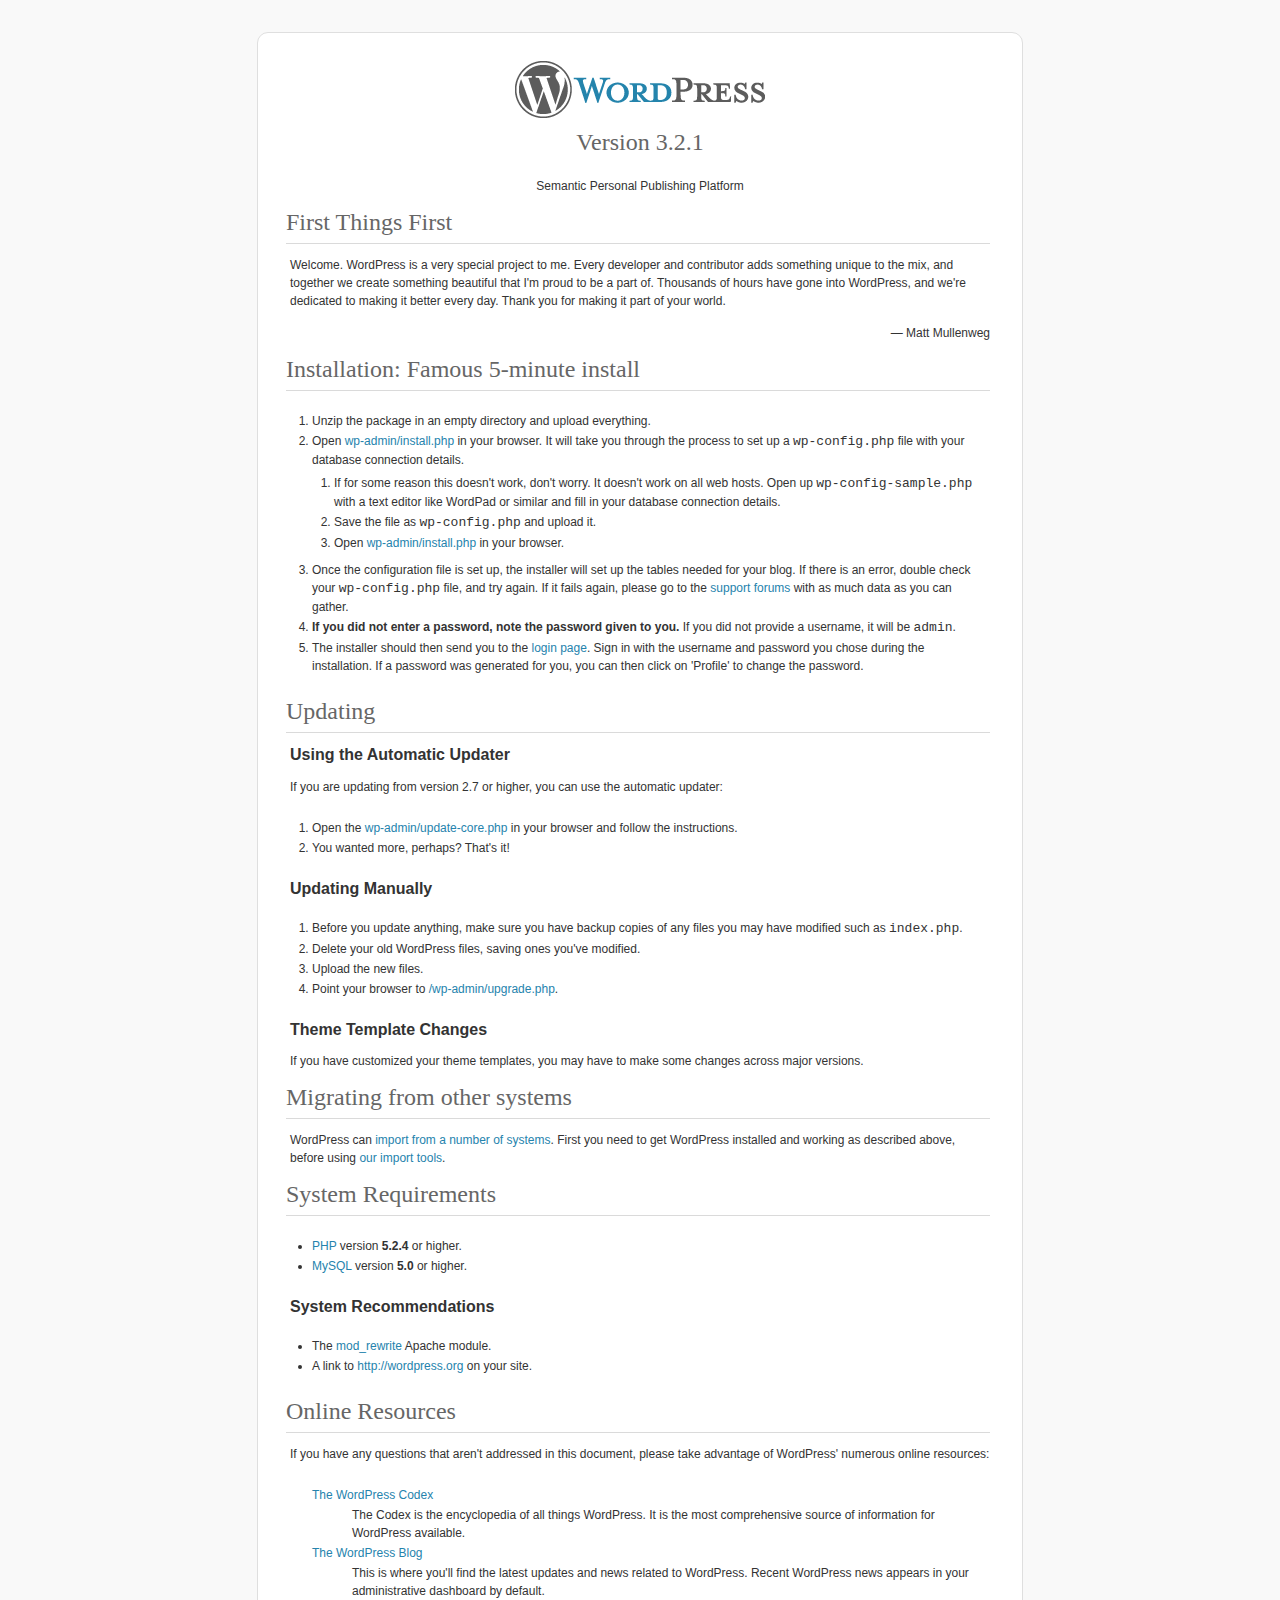
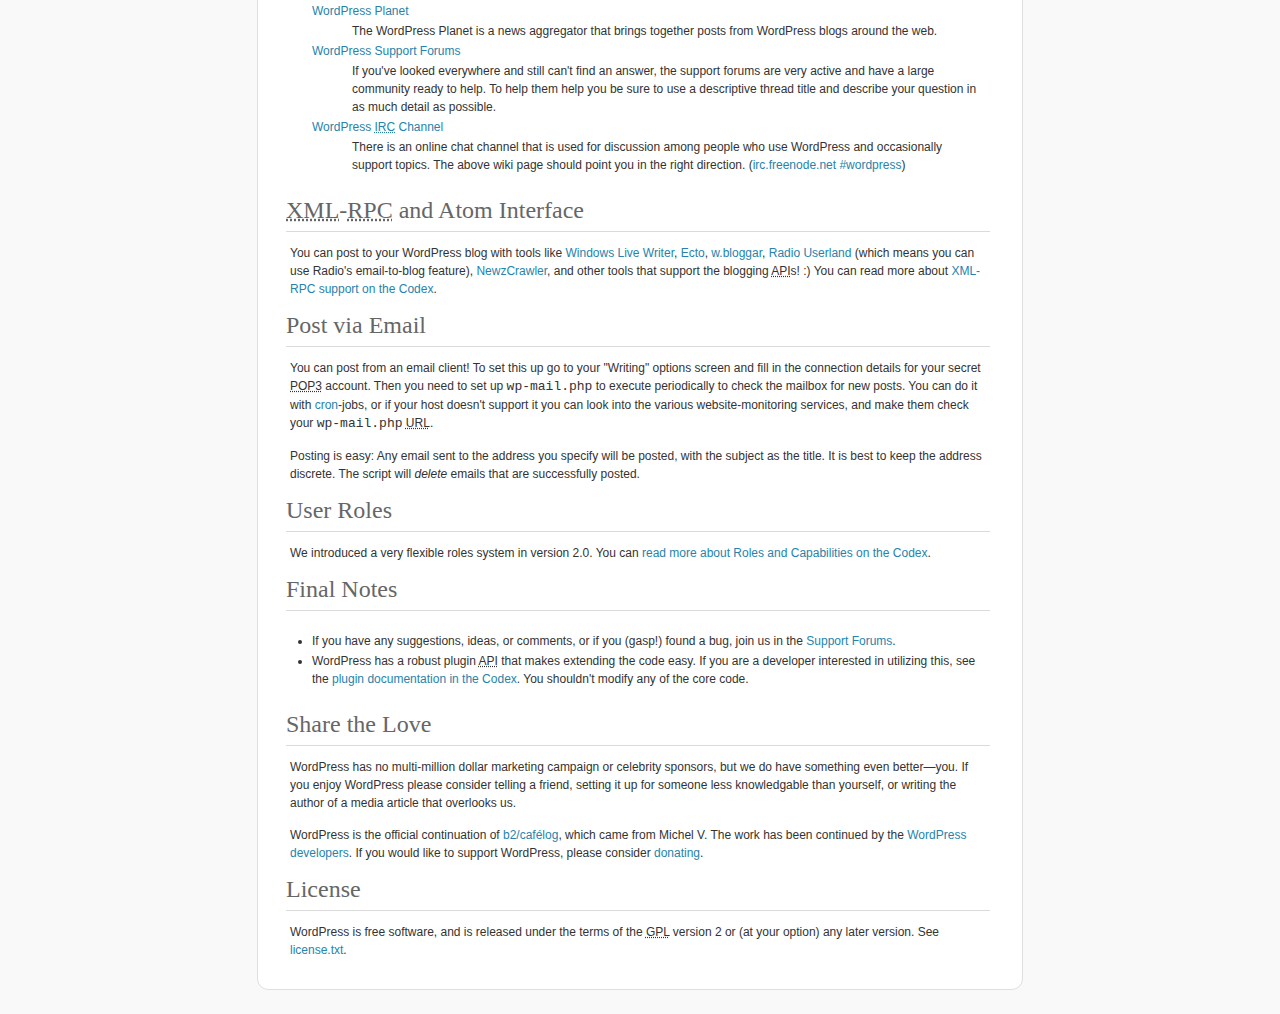
<file: readme.html>
<!DOCTYPE html PUBLIC "-//W3C//DTD XHTML 1.0 Strict//EN" "http://www.w3.org/TR/xhtml1/DTD/xhtml1-strict.dtd">
<html xmlns="http://www.w3.org/1999/xhtml">
<head>
	<meta http-equiv="Content-Type" content="text/html; charset=utf-8" />
	<title>WordPress &#8250; ReadMe</title>
	<link rel="stylesheet" href="wp-admin/css/install.css?ver=20100228" type="text/css" />
</head>
<body>
<h1 id="logo">
	<a href="http://wordpress.org/"><img alt="WordPress" src="wp-admin/images/wordpress-logo.png" width="250" height="68" /></a>
	<br /> Version 3.2.1
</h1>
<p style="text-align: center">Semantic Personal Publishing Platform</p>

<h1>First Things First</h1>
<p>Welcome. WordPress is a very special project to me. Every developer and contributor adds something unique to the mix, and together we create something beautiful that I'm proud to be a part of. Thousands of hours have gone into WordPress, and we're dedicated to making it better every day. Thank you for making it part of your world.</p>
<p style="text-align: right">&#8212; Matt Mullenweg</p>

<h1>Installation: Famous 5-minute install</h1>
<ol>
	<li>Unzip the package in an empty directory and upload everything.</li>
	<li>Open <span class="file"><a href="wp-admin/install.php">wp-admin/install.php</a></span> in your browser. It will take you through the process to set up a <code>wp-config.php</code> file with your database connection details.
		<ol>
			<li>If for some reason this doesn't work, don't worry. It doesn't work on all web hosts. Open up <code>wp-config-sample.php</code> with a text editor like WordPad or similar and fill in your database connection details.</li>
			<li>Save the file as <code>wp-config.php</code> and upload it.</li>
			<li>Open <span class="file"><a href="wp-admin/install.php">wp-admin/install.php</a></span> in your browser.</li>
		</ol>
	</li>
	<li>Once the configuration file is set up, the installer will set up the tables needed for your blog. If there is an error, double check your <code>wp-config.php</code> file, and try again. If it fails again, please go to the <a href="http://wordpress.org/support/" title="WordPress support">support forums</a> with as much data as you can gather.</li>
	<li><strong>If you did not enter a password, note the password given to you.</strong> If you did not provide a username, it will be <code>admin</code>.</li>
	<li>The installer should then send you to the <a href="wp-login.php">login page</a>. Sign in with the username and password you chose during the installation. If a password was generated for you, you can then click on 'Profile' to change the password.</li>
</ol>

<h1>Updating</h1>
<h2>Using the Automatic Updater</h2>
<p>If you are updating from version 2.7 or higher, you can use the automatic updater:</p>
<ol>
	<li>Open the <span class="file"><a href="wp-admin/update-core.php">wp-admin/update-core.php</a></span> in your browser and follow the instructions.</li>
	<li>You wanted more, perhaps? That's it!</li>
</ol>

<h2>Updating Manually</h2>
<ol>
	<li>Before you update anything, make sure you have backup copies of any files you may have modified such as <code>index.php</code>.</li>
	<li>Delete your old WordPress files, saving ones you've modified.</li>
	<li>Upload the new files.</li>
	<li>Point your browser to <span class="file"><a href="wp-admin/upgrade.php">/wp-admin/upgrade.php</a>.</span></li>
</ol>

<h2>Theme Template Changes</h2>
<p>If you have customized your theme templates, you may have to make some changes across major versions.</p>

<h1>Migrating from other systems</h1>
<p>WordPress can <a href="http://codex.wordpress.org/Importing_Content">import from a number of systems</a>. First you need to get WordPress installed and working as described above, before using <a href="wp-admin/import.php" title="Import to WordPress">our import tools</a>.</p>

<h1>System Requirements</h1>
<ul>
	<li><a href="http://php.net/">PHP</a> version <strong>5.2.4</strong> or higher.</li>
	<li><a href="http://www.mysql.com/">MySQL</a> version <strong>5.0</strong> or higher.</li>
</ul>

<h2>System Recommendations</h2>
<ul>
	<li>The <a href="http://httpd.apache.org/docs/2.2/mod/mod_rewrite.html">mod_rewrite</a> Apache module.</li>
	<li>A link to <a href="http://wordpress.org/">http://wordpress.org</a> on your site.</li>
</ul>

<h1>Online Resources</h1>
<p>If you have any questions that aren't addressed in this document, please take advantage of WordPress' numerous online resources:</p>
<dl>
	<dt><a href="http://codex.wordpress.org/">The WordPress Codex</a></dt>
		<dd>The Codex is the encyclopedia of all things WordPress. It is the most comprehensive source of information for WordPress available.</dd>
	<dt><a href="http://wordpress.org/news/">The WordPress Blog</a></dt>
		<dd>This is where you'll find the latest updates and news related to WordPress. Recent WordPress news appears in your administrative dashboard by default.</dd>
	<dt><a href="http://planet.wordpress.org/">WordPress Planet</a></dt>
		<dd>The WordPress Planet is a news aggregator that brings together posts from WordPress blogs around the web.</dd>
	<dt><a href="http://wordpress.org/support/">WordPress Support Forums</a></dt>
		<dd>If you've looked everywhere and still can't find an answer, the support forums are very active and have a large community ready to help. To help them help you be sure to use a descriptive thread title and describe your question in as much detail as possible.</dd>
	<dt><a href="http://codex.wordpress.org/IRC">WordPress <abbr title="Internet Relay Chat">IRC</abbr> Channel</a></dt>
		<dd>There is an online chat channel that is used for discussion among people who use WordPress and occasionally support topics. The above wiki page should point you in the right direction. (<a href="irc://irc.freenode.net/wordpress">irc.freenode.net #wordpress</a>)</dd>
</dl>

<h1><abbr title="eXtensible Markup Language">XML</abbr>-<abbr title="Remote Procedure Call">RPC</abbr> and Atom Interface</h1>
<p>You can post to your WordPress blog with tools like <a href="http://download.live.com/writer">Windows Live Writer</a>, <a href="http://illuminex.com/ecto/">Ecto</a>, <a href="http://bloggar.com/">w.bloggar</a>, <a href="http://radio.userland.com/">Radio Userland</a> (which means you can use Radio's email-to-blog feature), <a href="http://www.newzcrawler.com/">NewzCrawler</a>, and other tools that support the blogging <abbr title="application programming interface">API</abbr>s! :) You can read more about <a href="http://codex.wordpress.org/XML-RPC_Support"><abbr>XML</abbr>-<abbr>RPC</abbr> support on the Codex</a>.</p>

<h1>Post via Email</h1>
<p>You can post from an email client! To set this up go to your &quot;Writing&quot; options screen and fill in the connection details for your secret <abbr title="Post Office Protocol version 3">POP3</abbr> account. Then you need to set up <code>wp-mail.php</code> to execute periodically to check the mailbox for new posts. You can do it with <a href="http://en.wikipedia.org/wiki/Cron">cron</a>-jobs, or if your host doesn't support it you can look into the various website-monitoring services, and make them check your <code>wp-mail.php</code> <abbr title="Uniform Resource Locator">URL</abbr>.</p>
<p>Posting is easy: Any email sent to the address you specify will be posted, with the subject as the title. It is best to keep the address discrete. The script will <em>delete</em> emails that are successfully posted.</p>

<h1>User Roles</h1>
<p>We introduced a very flexible roles system in version 2.0. You can <a href="http://codex.wordpress.org/Roles_and_Capabilities" title="WordPress roles and capabilities">read more about Roles and Capabilities on the Codex</a>.</p>

<h1>Final Notes</h1>
<ul>
	<li>If you have any suggestions, ideas, or comments, or if you (gasp!) found a bug, join us in the <a href="http://wordpress.org/support/">Support Forums</a>.</li>
	<li>WordPress has a robust plugin <abbr title="application programming interface">API</abbr> that makes extending the code easy. If you are a developer interested in utilizing this, see the <a href="http://codex.wordpress.org/Plugin_API" title="WordPress plugin API">plugin documentation in the Codex</a>. You shouldn't modify any of the core code.</li>
</ul>

<h1>Share the Love</h1>
<p>WordPress has no multi-million dollar marketing campaign or celebrity sponsors, but we do have something even better&#8212;you. If you enjoy WordPress please consider telling a friend, setting it up for someone less knowledgable than yourself, or writing the author of a media article that overlooks us.</p>

<p>WordPress is the official continuation of <a href="http://cafelog.com/">b2/caf&#233;log</a>, which came from Michel V. The work has been continued by the <a href="http://wordpress.org/about/">WordPress developers</a>. If you would like to support WordPress, please consider <a href="http://wordpress.org/donate/" title="Donate to WordPress">donating</a>.</p>

<h1>License</h1>
<p>WordPress is free software, and is released under the terms of the <abbr title="GNU General Public License">GPL</abbr> version 2 or (at your option) any later version. See <a href="license.txt">license.txt</a>.</p>


</body>
</html>
</file>
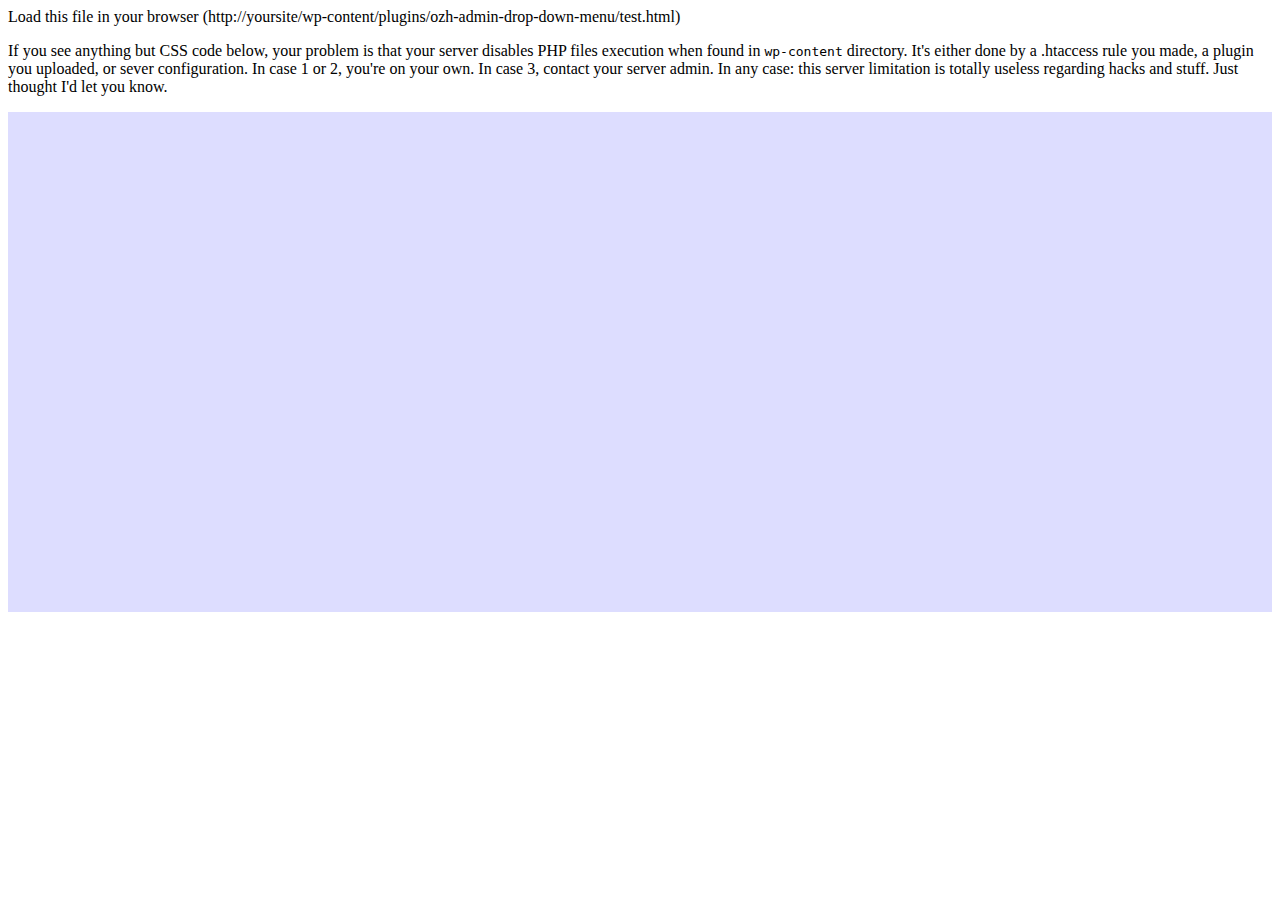
<file: wp-content/plugins/ozh-admin-drop-down-menu/test.html>
<html>
<head>
</head>
<body>
<p>Load this file in your browser (http://yoursite/wp-content/plugins/ozh-admin-drop-down-menu/test.html)</p>
<p>If you see anything but CSS code below, your problem is that your server disables PHP files execution when found in <code>wp-content</code> directory. It's either done by a .htaccess rule you made, a plugin you uploaded, or sever configuration. In case 1 or 2, you're on your own. In case 3, contact your server admin. In any case: this server limitation is totally useless regarding hacks and stuff. Just thought I'd let you know.</p>
<iframe src="inc/adminmenu.css.php" width="100%" height="500" frameborder="0" scrolling="no" style="background:#ddf"/ >
</body>
</html>
</file>
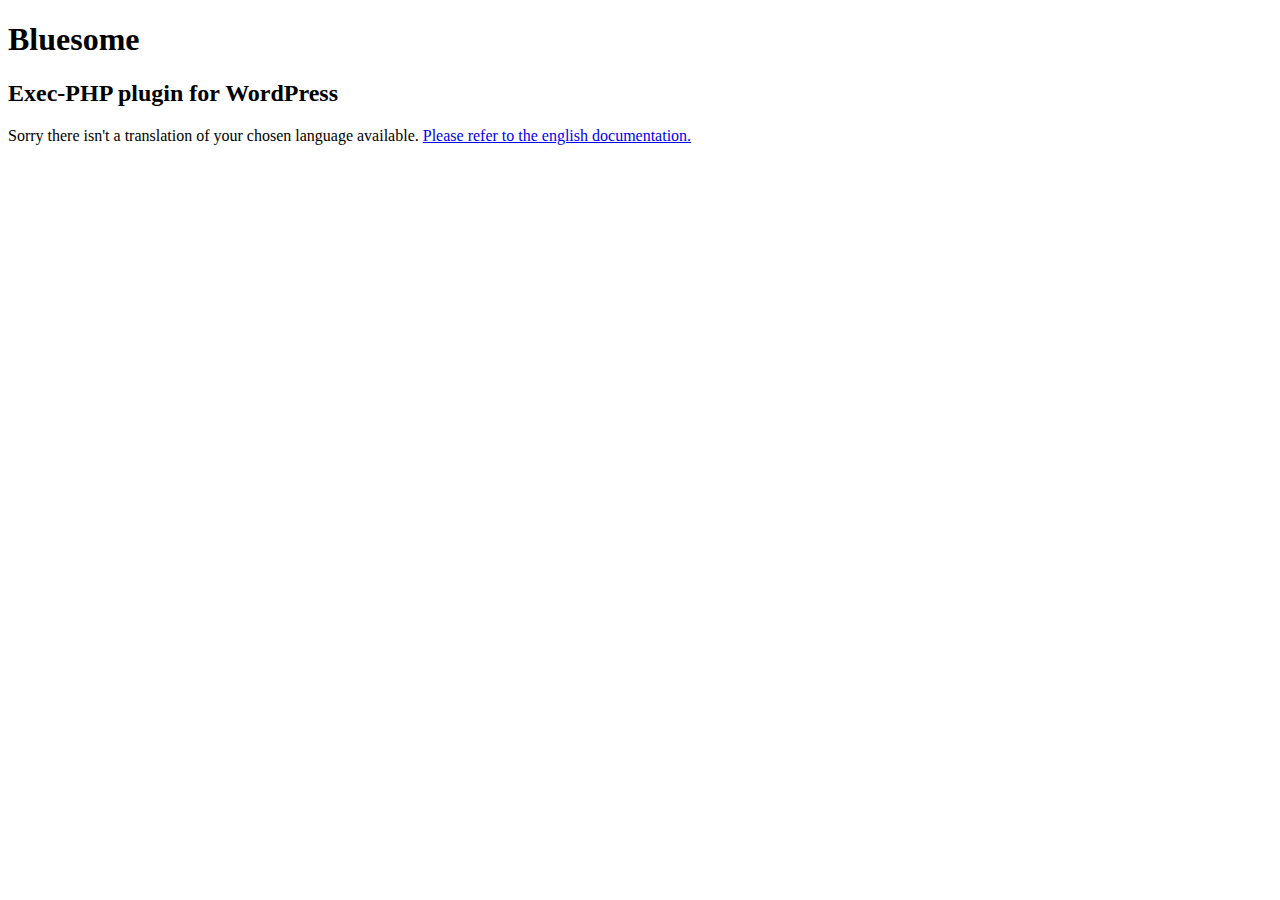
<file: wp-content/plugins/exec-php/docs/readme-generic.html>
<!DOCTYPE html PUBLIC "-//W3C//DTD XHTML 1.0 Strict//EN" "http://www.w3.org/TR/xhtml1/DTD/xhtml1-strict.dtd">
<html xmlns="http://www.w3.org/1999/xhtml">
<head>
<meta http-equiv="content-type" content="text/html; charset=UTF-8" />
<meta name="robots" content="noindex">
<title>Bluesome - Exec-PHP plugin for WordPress</title>
</head>
<body>
<h1>Bluesome</h1>
<h2>Exec-PHP plugin for WordPress</h2>

<!-- start of content -->
<p>Sorry there isn't a translation of your chosen language available. <a href="readme.html">Please refer to the english documentation.</a></p>
<!-- end of content -->

</body>
</html>
</file>
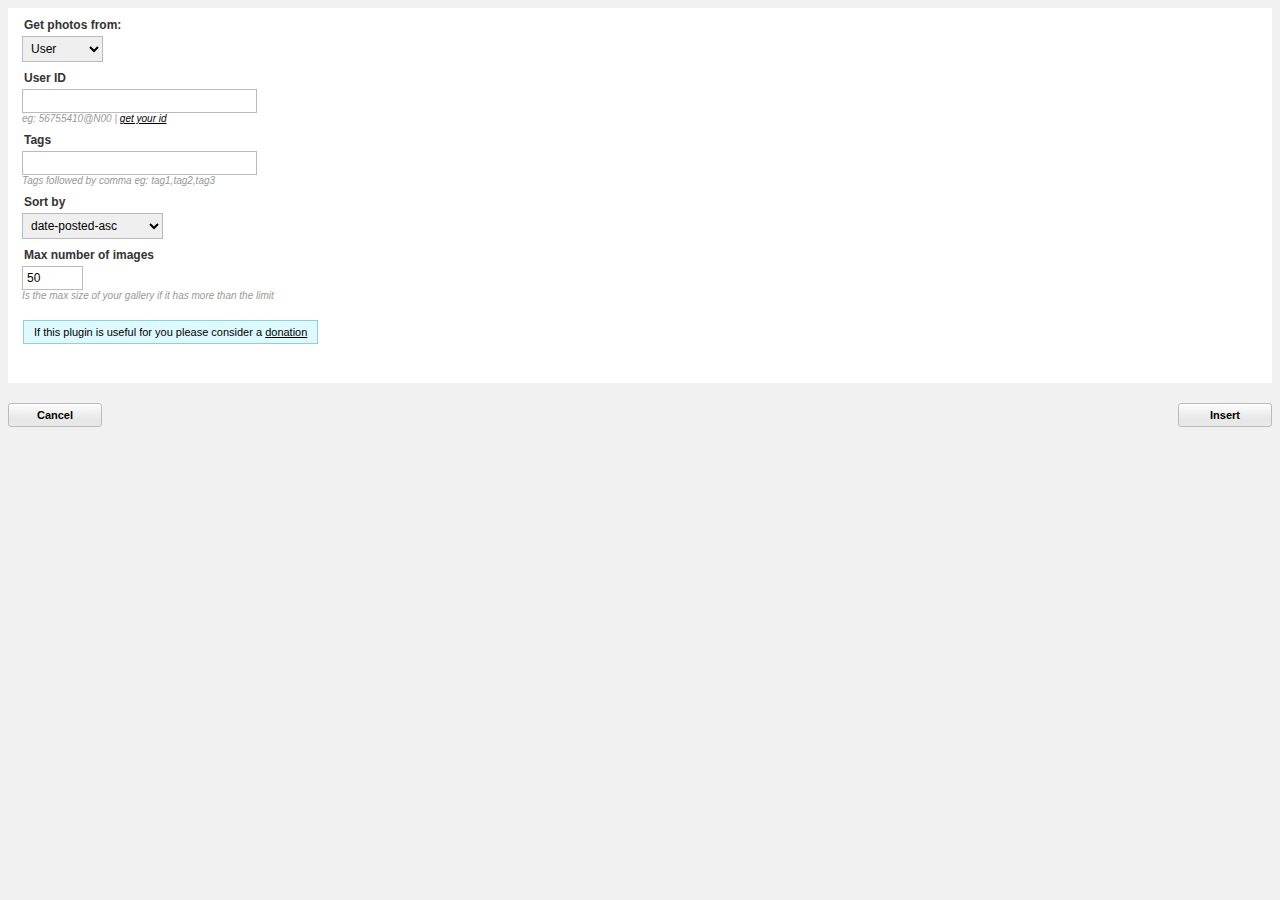
<file: wp-content/plugins/flickr-mini-gallery/tiny-mce/dialog.htm>
<html xmlns="http://www.w3.org/1999/xhtml">
<head>


	<title>Add flickr mini gallery</title>
	

<link rel="stylesheet" href="../../../../wp-includes/js/tinymce/themes/advanced/skins/wp_theme/dialog.css">
<script src="../../../../wp-includes/js/tinymce/tiny_mce_popup.js" type="text/javascript"></script>
<script src="../../../../wp-includes/js/jquery/jquery.js" type="text/javascript"></script>
<style media="screen" type="text/css">
	fieldset{border:none; margin: 5px 0;}
	.panel_wrapper{border: none; font-family: "Lucida Sans", "Lucida Grande", "Lucida Sans Unicode", sans-serif; height: 360px; margin-bottom: 20px; }
	legend, .description{font-family: "Lucida Sans", "Lucida Grande", "Lucida Sans Unicode", sans-serif; color: #333; font-size: 12px;}
	.description{color: #999; font-style: italic; font-size: 10px;}
	fieldset input, fieldset select{font-size: 12px; padding: 4px; border: solid 1px #bbb;}
	.donation{padding: 5px 10px; margin: 10px 5px; background: #DFFAFF; border: #8BD1DF solid 1px; display: inline-block;}
</style>
<script type="text/javascript">
	jQuery(document).ready(function($){
		$("#photoset").hide();
		$("#groupid").hide();
		
		$('#from').change(function() {
			var val = $(this).val();
			if(val=="user"){
				$("#photoset").hide();
				$("#userid").show();
				$("#tagsfield").show();
				$("#groupid").hide();
			}else if(val=="set"){
				$("#photoset").show();
				$("#userid").hide();
				$("#tagsfield").hide();
				$("#groupid").hide();
			}else if(val=="group"){
				$("#photoset").hide();
				$("#groupid").show();
				$("#userid").hide();
				$("#tagsfield").show();
			}
			else{
				$("#groupid").hide();
				$("#userid").hide();
				$("#photoset").hide();
				$("#tagsfield").show();
			}
		})
     
     
     

     
     });
	function code_builder () {
		val = document.getElementById('from').value;
	
		photoset_id = 'photoset_id='+ document.getElementById('photoset_id').value;
		user_id = 'user_id='+ document.getElementById('user_id').value;
		group_id = 'group_id='+ document.getElementById('group_id').value;
		tags = '&tags='+ document.getElementById('tags').value;
		sortby = '&sortby='+ document.getElementById('sortby').value;
		per_page = '&per_page='+ document.getElementById('per_page').value;
		
		code = '[miniflickr ';
		if(val=="set"){
			code += photoset_id;
		}
		if(val=="user"){
			code += user_id;
		}
		if(val=="group"){
			code += group_id;
		}
		if(val!="set"){
		 code += tags;
		}
		code += sortby;
		code += per_page;
		code += ']';
		
		//code += '[/miniflickr]'
		tinyMCEPopup.execCommand('mceInsertContent',false,code);
		return false;
	};
	</script>

</head>
<body style="" id="fmg-popup">
<div class="panel_wrapper">
		<div class="panel current" id="general_panel">
<fieldset>
    <legend>Get photos from:</legend>
     
    <select name="from" id="from">
    	<option value="user">User</option>
    	<option value="set">Photo set</option>
    	<option value="group">Group</option>
    	<option value="all">All Flickr</option>
    </select>
    
</fieldset>

<fieldset id="photoset">
	<legend>Photoset ID</legend>
	<input type="text" size="30" id="photoset_id" /><br />
	<span class="description">eg: 72157594194826952</span>
</fieldset>

<fieldset id="userid">
	<legend>User ID</legend>
	<input type="text" size="30" id="user_id" /><br />
	<span class="description">eg: 56755410@N00 | <a href="http://idgettr.com/" target="_self">get your id</a></span>
</fieldset>

<fieldset id="groupid">
	<legend>Group ID</legend>
	<input type="text" size="30" id="group_id" /><br />
	<span class="description">eg: 77185913@N00 | <a href="http://idgettr.com/" target="_self">get a group id</a></span>
</fieldset>

<fieldset id="tagsfield">
	<legend>Tags</legend>
	<input type="text" size="30" id="tags" /><br />
	<span class="description">Tags followed by comma eg: tag1,tag2,tag3</span>
</fieldset>

<fieldset id="sort">
	<legend>Sort by</legend>
	<select name="from" id="sortby">
    	<option value="date-posted-asc">date-posted-asc</option>
    	<option value="date-posted-desc">date-posted-desc</option>
    	<option value="date-taken-asc">date-taken-asc</option>
    	<option value="date-taken-desc">date-taken-desc</option>
    	<option value="interestingness-desc">interestingness-desc</option>
    	<option value="interestingness-asc">interestingness-asc</option>
    	<option value="relevance">relevance</option>
    </select>
</fieldset>

<fieldset id="sort">
	<legend>Max number of images</legend>
	<input id="per_page" type="number" min="0" max="500" step="10" value="50" size="4"/><br />
	<span class="description">Is the max size of your gallery if it has more than the limit</span>
</fieldset>

<span class="donation"> If this plugin is useful for you please consider a <a href="https://www.paypal.com/cgi-bin/webscr?cmd=_donations&business=WX3HCCLUEK6RC&lc=NZ&item_name=FMG%20Plugin&currency_code=NZD&bn=PP%2dDonationsBF%3abtn_donateCC_LG%2egif%3aNonHosted">donation</a></span>
</div>
</div>

<div class="mceActionPanel">
		<div style="float: left;">
			<input type="button" onclick="tinyMCEPopup.close();" value="Cancel" name="cancel" id="cancel">
		</div>

		<div style="float: right;">
			<input type="submit" value="Insert" name="insert gallery" id="insert" onclick="code_builder ()">
		</div>
	</div>

</body></html>
</file>
<file: wp-admin/css/install.css>
html{background:#f9f9f9;}body{background:#fff;color:#333;font-family:sans-serif;margin:2em auto;width:700px;padding:1em 2em;-moz-border-radius:11px;-khtml-border-radius:11px;-webkit-border-radius:11px;border-radius:11px;border:1px solid #dfdfdf;}a{color:#2583ad;text-decoration:none;}a:hover{color:#d54e21;}h1{border-bottom:1px solid #dadada;clear:both;color:#666;font:24px Georgia,"Times New Roman",Times,serif;margin:5px 0 0 -4px;padding:0;padding-bottom:7px;}h2{font-size:16px;}p,li,dd,dt{padding-bottom:2px;font-size:12px;line-height:18px;}code,.code{font-size:13px;}ul,ol,dl{padding:5px 5px 5px 22px;}a img{border:0;}abbr{border:0;font-variant:normal;}#logo{margin:6px 0 14px 0;border-bottom:none;text-align:center;}.step{margin:20px 0 15px;}.step,th{text-align:left;padding:0;}.submit input,.button,.button-secondary{font-family:sans-serif;text-decoration:none;font-size:14px!important;line-height:16px;padding:6px 12px;cursor:pointer;border:1px solid #bbb;color:#464646;-moz-border-radius:15px;-khtml-border-radius:15px;-webkit-border-radius:15px;border-radius:15px;-moz-box-sizing:content-box;-webkit-box-sizing:content-box;-khtml-box-sizing:content-box;box-sizing:content-box;}.button:hover,.button-secondary:hover,.submit input:hover{color:#000;border-color:#666;}.button,.submit input,.button-secondary{background:#f2f2f2 url(../images/white-grad.png) repeat-x scroll left top;}.button:active,.submit input:active,.button-secondary:active{background:#eee url(../images/white-grad-active.png) repeat-x scroll left top;}textarea{border:1px solid #bbb;-moz-border-radius:3px;-khtml-border-radius:3px;-webkit-border-radius:3px;border-radius:3px;}.form-table{border-collapse:collapse;margin-top:1em;width:100%;}.form-table td{margin-bottom:9px;padding:10px;border-bottom:8px solid #fff;font-size:12px;}.form-table th{font-size:13px;text-align:left;padding:16px 10px 10px 10px;border-bottom:8px solid #fff;width:130px;vertical-align:top;}.form-table tr{background:#f3f3f3;}.form-table code{line-height:18px;font-size:18px;}.form-table p{margin:4px 0 0 0;font-size:11px;}.form-table input{line-height:20px;font-size:15px;padding:2px;}.form-table th p{font-weight:normal;}#error-page{margin-top:50px;}#error-page p{font-size:12px;line-height:18px;margin:25px 0 20px;}#error-page code,.code{font-family:Consolas,Monaco,monospace;}#pass-strength-result{background-color:#eee;border-color:#ddd!important;border-style:solid;border-width:1px;margin:5px 5px 5px 1px;padding:5px;text-align:center;width:200px;display:none;}#pass-strength-result.bad{background-color:#ffb78c;border-color:#ff853c!important;}#pass-strength-result.good{background-color:#ffec8b;border-color:#fc0!important;}#pass-strength-result.short{background-color:#ffa0a0;border-color:#f04040!important;}#pass-strength-result.strong{background-color:#c3ff88;border-color:#8dff1c!important;}.message{border:1px solid #e6db55;padding:.3em .6em;margin:5px 0 15px;background-color:#ffffe0;}
</file>
<file: wp-includes/js/tinymce/themes/advanced/skins/wp_theme/dialog.css>
/* Generic */
body {
font-family:Verdana, Arial, Helvetica, sans-serif; font-size:11px;
background:#f1f1f1;
padding:0;
margin:8px 8px 0 8px;
}

html {background:#f1f1f1;}
td {font-family:Verdana, Arial, Helvetica, sans-serif; font-size:10px;}
textarea {resize:none;outline:none;}
a:link, a:visited {color:black;}
a:hover {color:#2B6FB6;}
.nowrap {white-space: nowrap}

/* Forms */
fieldset {margin:0; padding:4px; border:1px solid #dfdfdf; font-family:Verdana, Arial; font-size:10px;}
legend {color:#2B6FB6; font-weight:bold;}
label.msg {display:none;}
label.invalid {color:#EE0000; display:inline;}
input.invalid {border:1px solid #EE0000;}
input {background:#FFF; border:1px solid #dfdfdf;}
input, select, textarea {font-family:Verdana, Arial, Helvetica, sans-serif; font-size:10px;}
input, select, textarea {border:1px solid #dfdfdf;}
input.radio {border:1px none #000000; background:transparent; vertical-align:middle;}
input.checkbox {border:1px none #000000; background:transparent; vertical-align:middle;}
.input_noborder {border:0;}

/* Buttons */
#insert, #cancel, #apply, .mceActionPanel .button, input.mceButton, .updateButton {
	border: 1px solid #bbb; 
	margin:0; 
	padding:0 0 1px;
	font-weight:bold;
	font-size: 11px;
	width:94px; 
	height:24px;
	background:url(img/fade-butt.png) 0 0;
	color:#000;
	cursor:pointer;
	-moz-border-radius: 3px;
	-khtml-border-radius: 3px;
	-webkit-border-radius: 3px;
	border-radius: 3px;
}
#insert:hover, #cancel:hover, input.mceButton:hover, .updateButton:hover,
#insert:focus, #cancel:focus, input.mceButton:focus, .updateButton:focus {
	border: 1px solid #555;
}

/* Browse */
a.browse span {display:block; width:20px; height:18px; background:url(../../img/icons.gif) -860px 0; border:1px solid #FFF; margin-left:1px;}
.mceOldBoxModel a.browse span {width:22px; height:20px;}
a.browse:hover span {border:1px solid #0A246A; background-color:#B2BBD0;}
a.browse span.disabled {border:1px solid white; -moz-opacity:0.3; opacity:0.3; filter:progid:DXImageTransform.Microsoft.Alpha(opacity=30);}
a.browse:hover span.disabled {border:1px solid white; background-color:transparent;}
a.pickcolor span {display:block; width:20px; height:16px; background:url(../../img/icons.gif) -840px 0; margin-left:2px;}
.mceOldBoxModel a.pickcolor span {width:21px; height:17px;}
a.pickcolor:hover span {background-color:#B2BBD0;}
a.pickcolor, a.browse {text-decoration:none}

/* Charmap */
table.charmap {border:1px solid #AAA; text-align:center}
td.charmap, #charmap a {width:18px; height:18px; color:#000; border:1px solid #AAA; text-align:center; font-size:12px; vertical-align:middle; line-height: 18px;}
#charmap a {display:block; color:#000; text-decoration:none; border:0}
#charmap a:hover {background:#CCC;color:#2B6FB6}
#charmap #codeN {font-size:10px; font-family:Arial,Helvetica,sans-serif; text-align:center}
#charmap #codeV {font-size:40px; height:80px; border:1px solid #AAA; text-align:center}
#charmap #charmapView {background-color:#fff;}

/* Source */
.wordWrapCode {vertical-align:middle; border:1px none #000000; background:transparent;}
.mceActionPanel {margin-top:5px;}

/* Tabs classes */
.tabs {width:100%; height:18px; line-height:normal; background:url(img/tabs.gif) repeat-x 0 -72px;}
.tabs ul {margin:0; padding:0; list-style:none;}
.tabs li {float:left; background:url(img/tabs.gif) no-repeat 0 0; margin:0 2px 0 0; padding:0 0 0 10px; line-height:17px; height:18px; display:block;}
.tabs li.current {background:url(img/tabs.gif) no-repeat 0 -18px; margin-right:2px;}
.tabs span {float:left; display:block; background:url(img/tabs.gif) no-repeat right -36px; padding:0px 10px 0 0;}
.tabs .current span {background:url(img/tabs.gif) no-repeat right -54px;}
.tabs a {text-decoration:none; font-family:Verdana, Arial; font-size:10px;}
.tabs a:link, .tabs a:visited, .tabs a:hover {color:black;}

/* Panels */
.panel_wrapper div.panel {display:none;}
.panel_wrapper div.current {display:block; width:100%; height:300px; overflow:visible;}
.panel_wrapper {border:1px solid #919B9C; border-top:0px; padding:10px; padding-top:5px; clear:both; background:white;}

/* Columns */
.column {float:left;}
.properties {width:100%;}
.properties .column1 {}
.properties .column2 {text-align:left;}

/* Titles */
h1, h2, h3, h4 {color:#2B6FB6; margin:0; padding:0; padding-top:5px;}
h3 {font-size:14px;}
.title {font-size:12px; font-weight:bold; color:#2B6FB6;}

/* Dialog specific */
#link .panel_wrapper, #link div.current {height:125px;}
#image .panel_wrapper, #image div.current {height:200px;}
#plugintable thead {font-weight:bold; background:#DDD;}
#plugintable, #about #plugintable td {border:1px solid #919B9C;}
#plugintable {width:96%; margin-top:10px;}
#pluginscontainer {height:290px; overflow:auto;}
#colorpicker #preview {float:right; width:50px; height:14px;line-height:1px; border:1px solid black; margin-left:5px;}
#colorpicker #colors {float:left; border:1px solid gray; cursor:crosshair;}
#colorpicker #light {border:1px solid gray; margin-left:5px; float:left;width:15px; height:150px; cursor:crosshair;}
#colorpicker #light div {overflow:hidden;}
#colorpicker #previewblock {float:right; padding-left:10px; height:20px;}
#colorpicker .panel_wrapper div.current {height:175px;}
#colorpicker #namedcolors {width:150px;}
#colorpicker #namedcolors a {display:block; float:left; width:10px; height:10px; margin:1px 1px 0 0; overflow:hidden;}
#colorpicker #colornamecontainer {margin-top:5px;}
#colorpicker #picker_panel fieldset {margin:auto;width:325px;}
</file>
